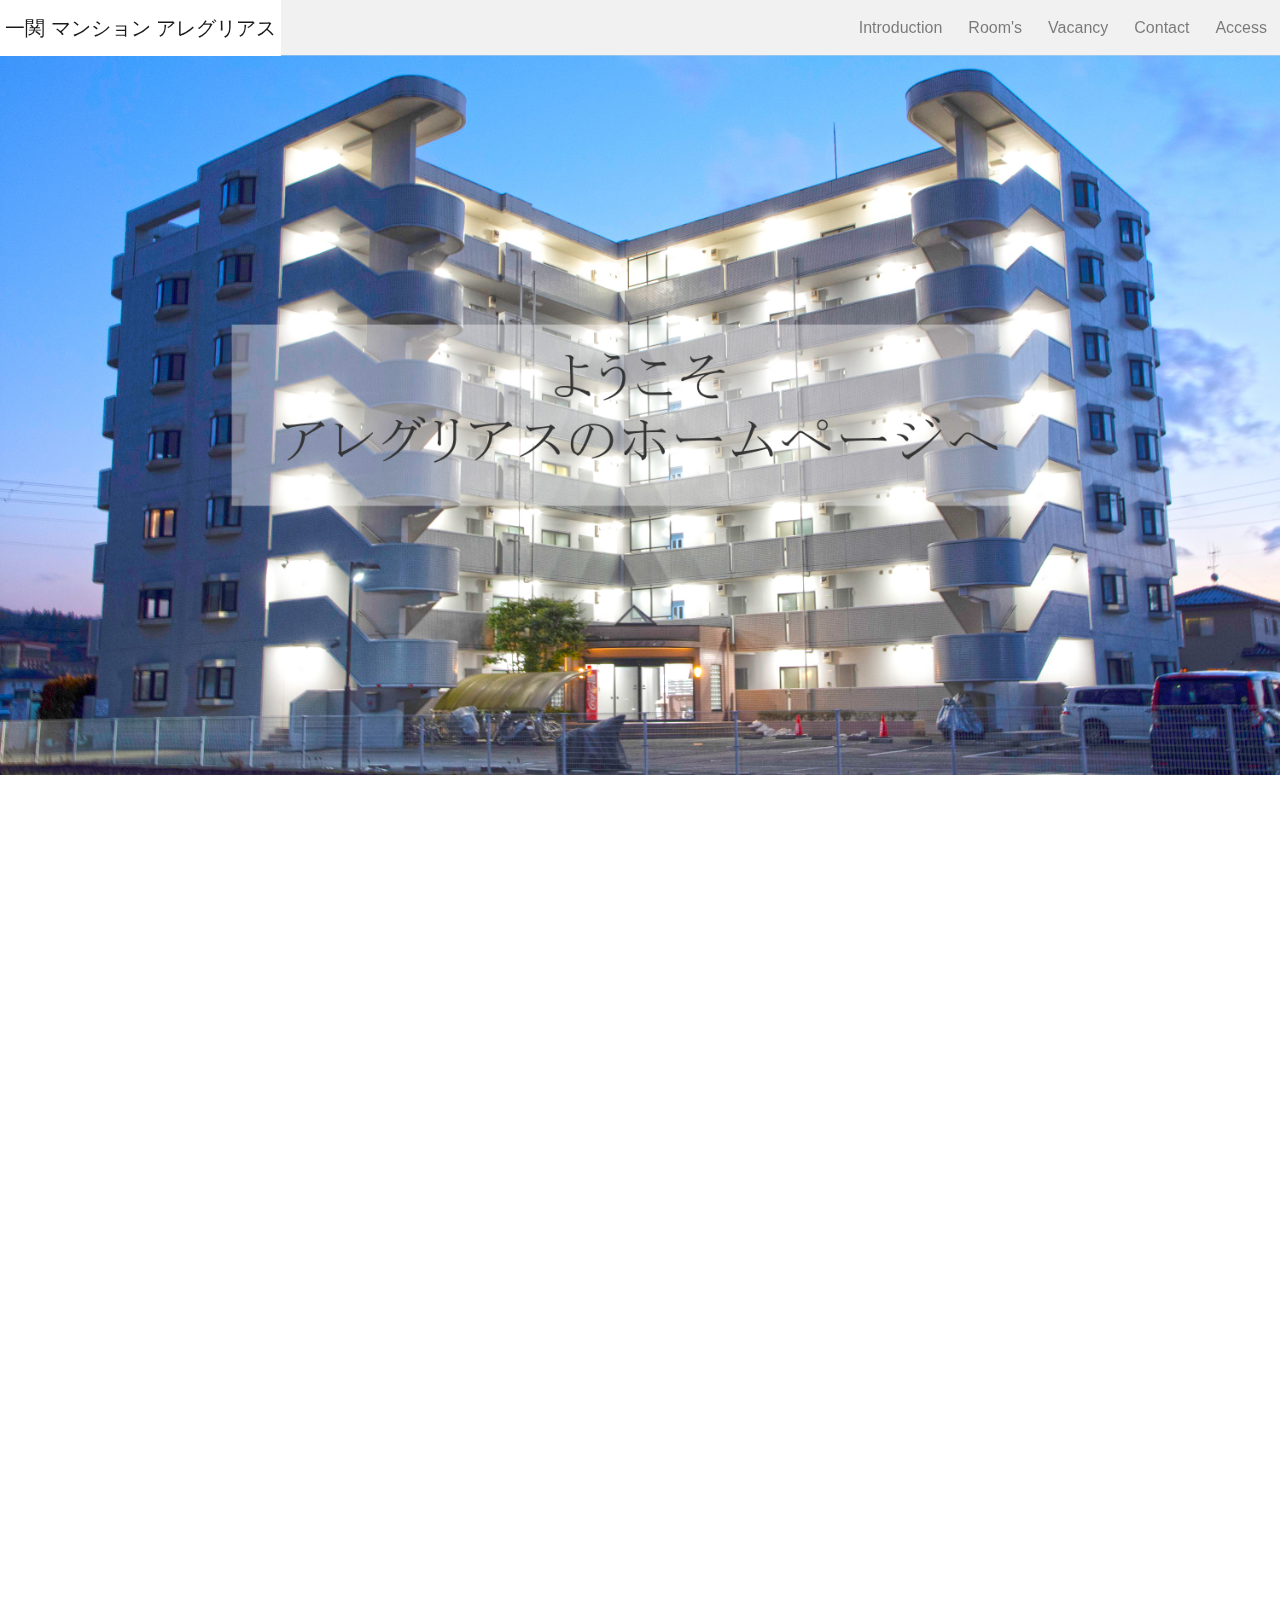
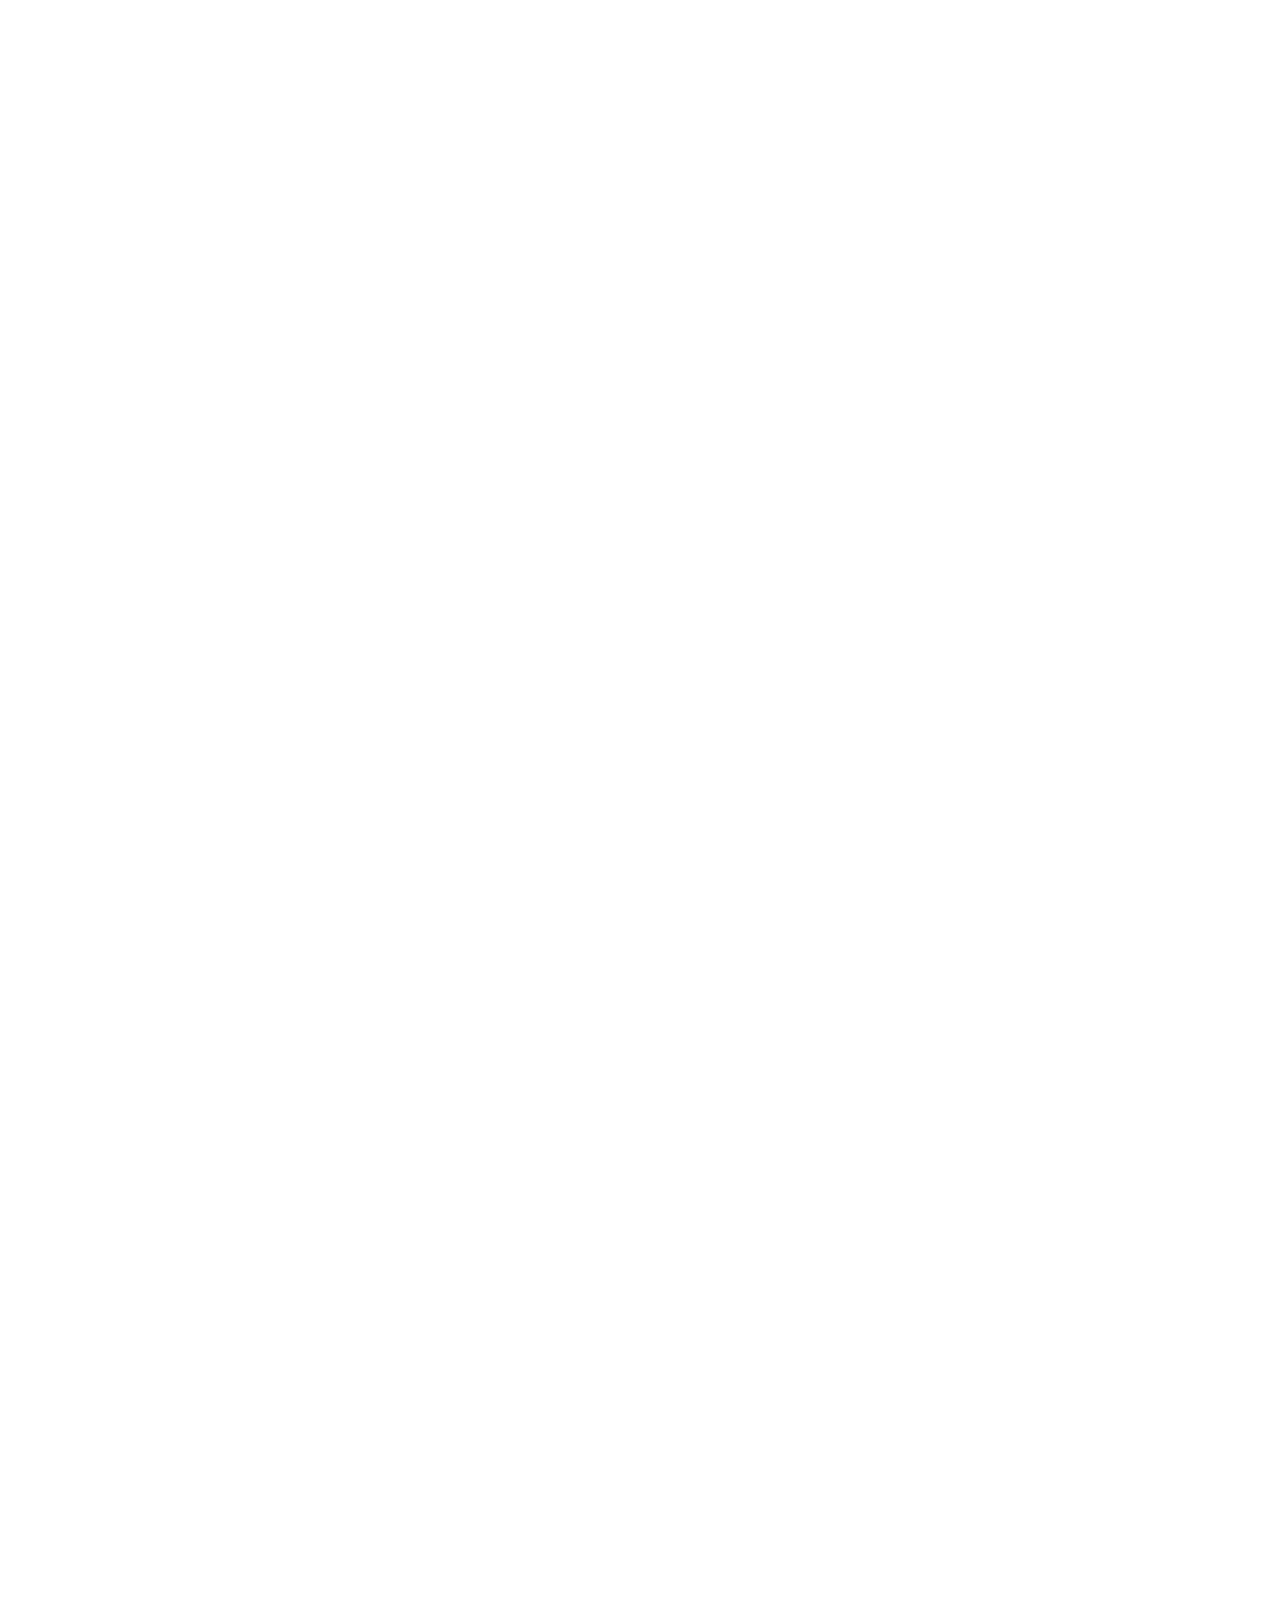
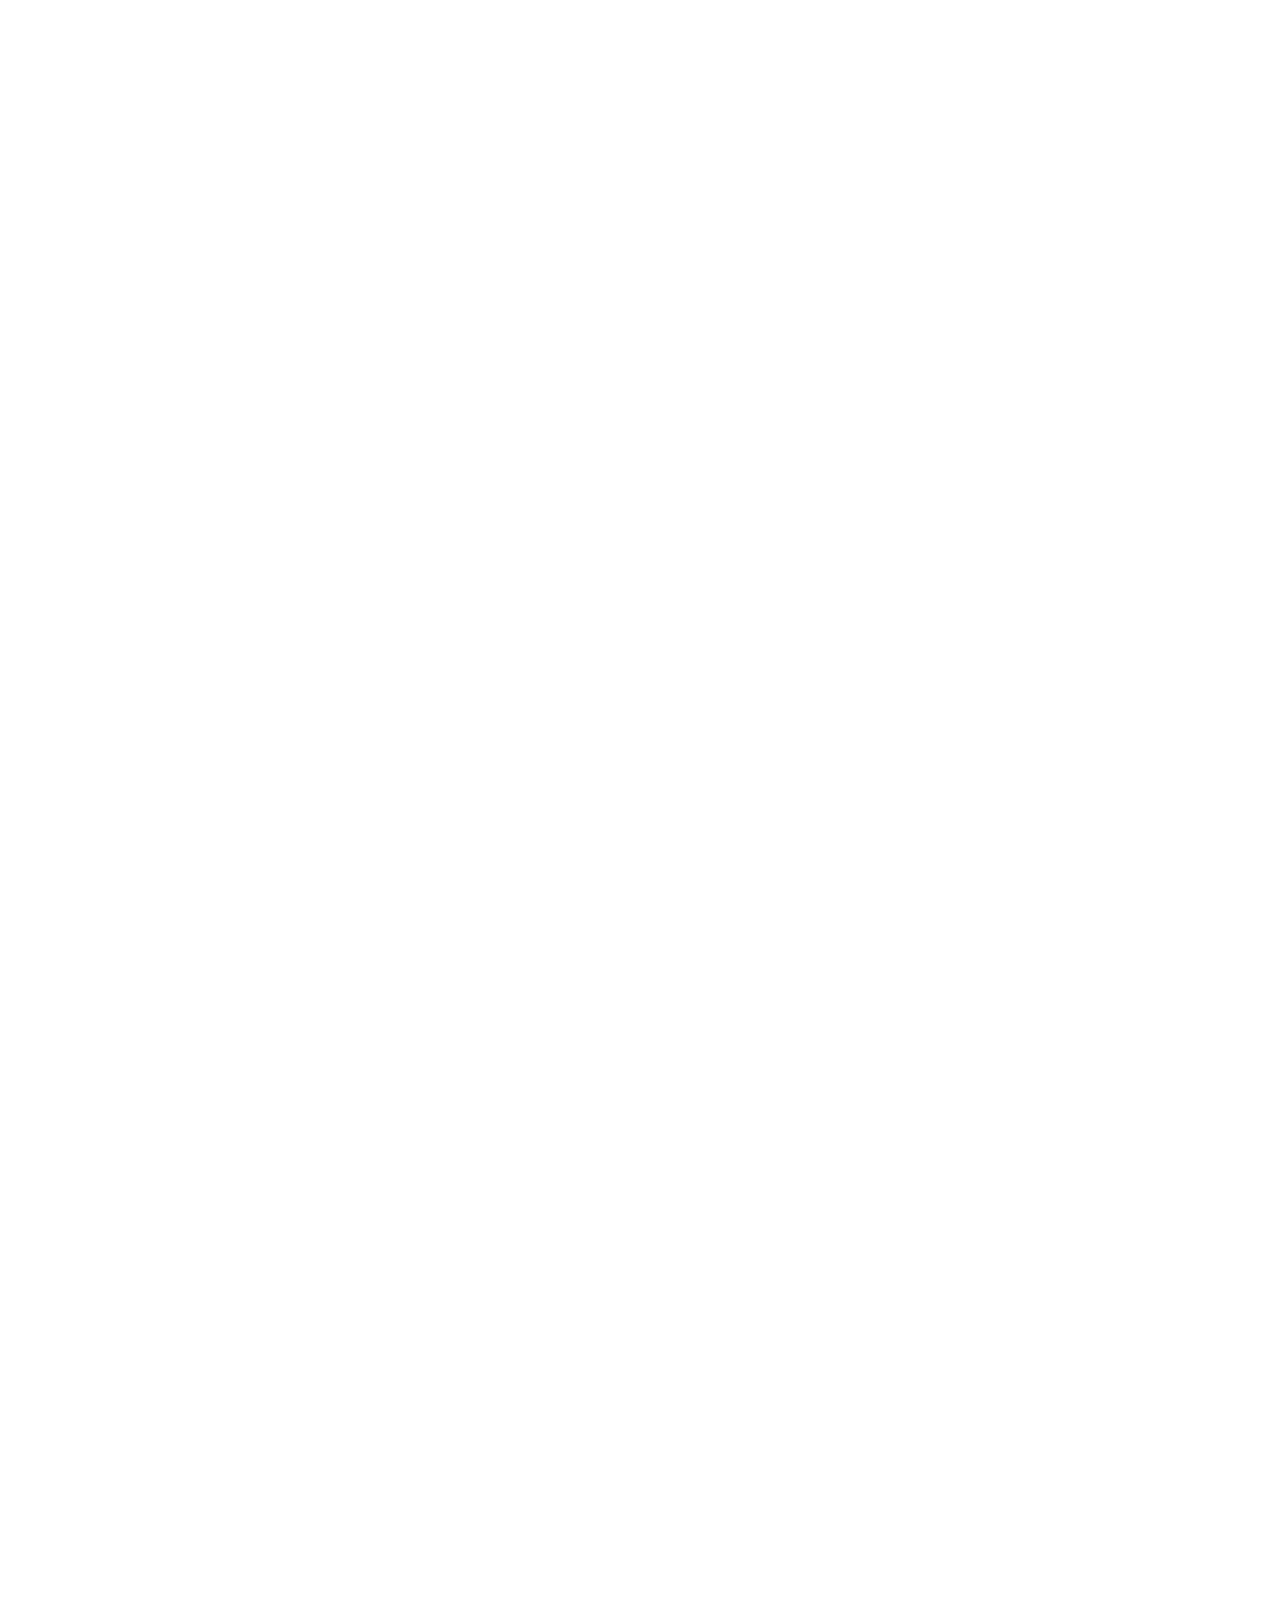
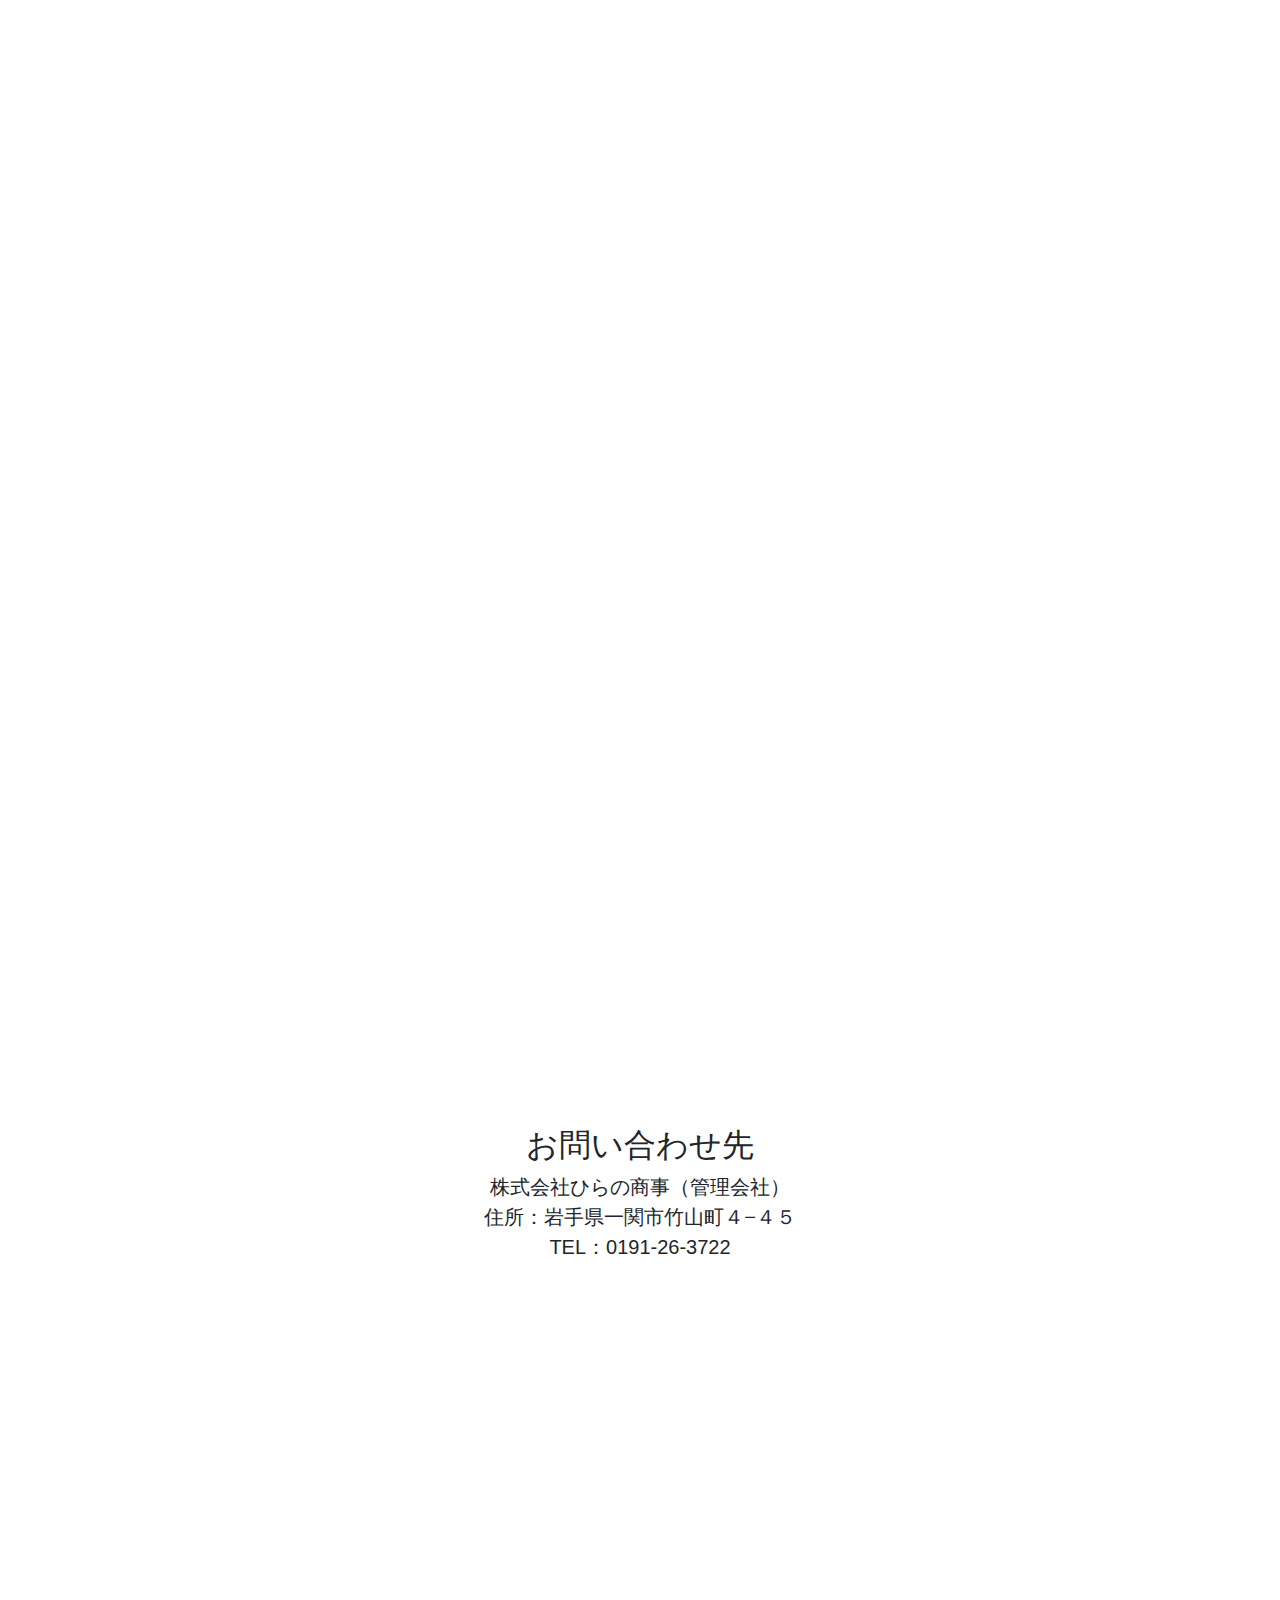
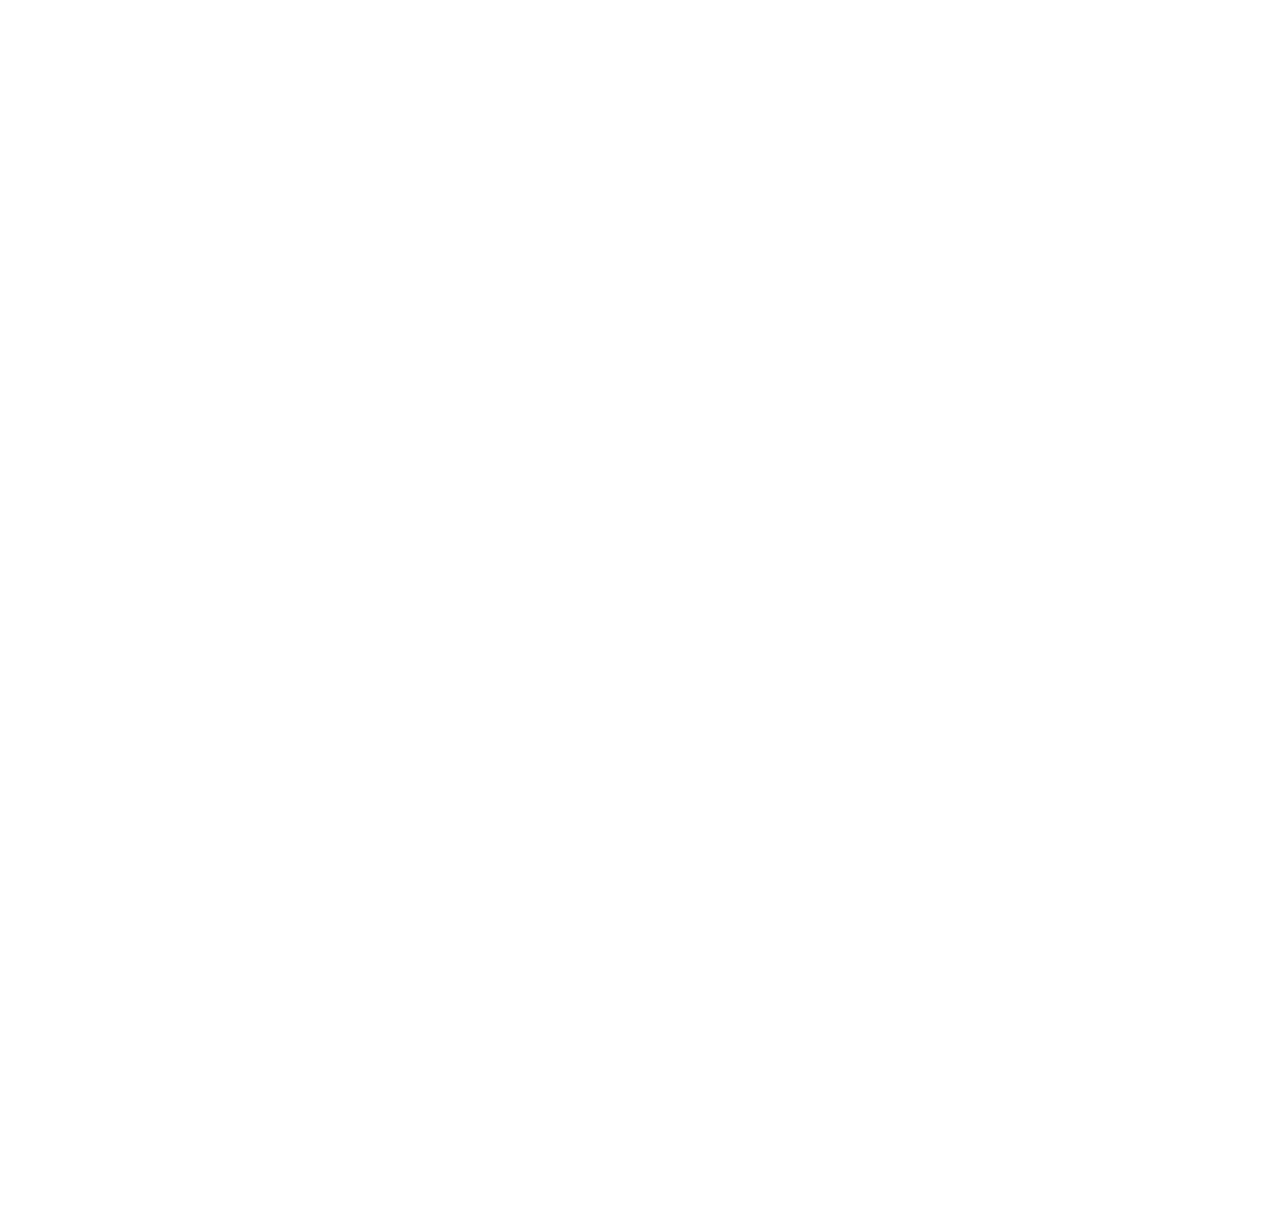
<file: index.html>
<!DOCTYPE html>
<html>
  <head>
    <meta charset="utf-8">
    <meta content="岩手県一関市萩荘になる賃貸マンション『アレグリアス』の公式ホームページです。当マンションの特徴や空室情報などをいち早くお届けします。" name="description">
	<meta name="viewport" content="width=device-width,initial-scale=1">
	<meta http-equiv="X-UA-Compatible" content="IE=edge,chrome=1">
	<link rel="canonical" href="https://ichinoseki.alegrias.takuchan.club/">
    <link rel="stylesheet" href="plugin/bootstrap-4.4.1-dist/css/bootstrap.css">
    <link rel="stylesheet" type="text/css" href="plugin/slick/slick/slick.css"/>
    <link rel="stylesheet" type="text/css" href="plugin/slick/slick/slick-theme.css"/>
    <link rel="stylesheet" href="css/styles.css" media="screen">
    <title>アレグリアスのホームページへようこそ</title>
  </head>
  <body>
	<nav class="navbar navbar-expand-lg navbar-light fixed-top">
		<a class="navbar-brand" href="#top">一関 マンション アレグリアス</a>
		<button class="navbar-toggler" type="button" data-toggle="collapse" data-target="#navbar" aria-controls="navbar" aria-expanded="false" aria-label="ナビゲーションの切替">
		  <span class="navbar-toggler-icon"></span>
		</button>
		<div class="collapse navbar-collapse mr-auto" id="navbar">
		  <ul class="navbar-nav">
			<li class="nav-item">
			  <a class="nav-link" href="#introduction">Introduction</a>
			</li>
			<li class="nav-item">
			  <a class="nav-link" href="#room">Room's</a>
			</li>
			<li class="nav-item">
			  <a class="nav-link" href="#vacancy">Vacancy</a>
			</li>
			<li class="nav-item">
				<a class="nav-link" href="#contact">Contact</a>
			</li>
			<li class="nav-item">
			  <a class="nav-link" href="#access">Access</a>
			</li>
		  </ul>
		 </div>
	  </nav>
	  <div class="js-animation">
		<img src="img/top1-2.jpg" alt="マンションの景色" class="top" id="top">
		  <div class="container">
			  <br>
			  <br>
			  <div class="index-honbun js-animation">
				  <p style="font-weight: bold; font-size: 18px;">アレグリアスは岩手県一関市萩荘にある賃貸マンションです。</p>
				  <br>
				  <h2>NEWS</h2>
				  <br>
			    <iframe src="new.html" height="100" class="col-md-8">
                    インラインフレーム対応ブラウザでご覧いただけます。
                  </iframe>
				  <br>
				  <br>
				  <br>
			  </div>
			  <div class="js-animation">
				  <ul class="top-img-eria">
				   <li><img src="img/genkan1.jpg" alt="マンションの景色" class="top-img"></li>
				   <li><img src="img/top2.jpg" alt="マンションの景色" class="top-img"></li>
				   <li><img src="img/top3.jpg" alt="マンションの景色" class="top-img"></li>
				   <li><img src="img/room1.jpg" alt="マンションの景色" class="top-img"></li>
				   <li><img src="img/room2.jpg" alt="マンションの景色" class="top-img"></li>
				  </ul>
			  </div>
	       </div>
			  <div class="row js-animation">
				   <div class="smart-img">
					   <a href="img/genkan1.jpg" target="_blank" rel="noopener noreferrer"><img src="img/genkan1.jpg" alt="マンションの景色" class="smart-top-img col js-animation"></a>
					   <a href="img/top2.jpg" target="_blank" rel="noopener noreferrer"><img src="img/top2.jpg" alt="マンションの景色" class="smart-top-img col js-animation"></a>
					   <a href="img/top3.jpg" target="_blank" rel="noopener noreferrer"><img src="img/top3.jpg" alt="マンションの景色" class="smart-top-img col js-animation"></a>
					   <a href="img/room1.jpg" target="_blank" rel="noopener noreferrer"><img src="img/room1.jpg" alt="マンションの景色" class="smart-top-img col js-animation"></a>
					   <a href="img/room2.jpg" target="_blank" rel="noopener noreferrer"><img src="img/room2.jpg" alt="マンションの景色" class="smart-top-img col js-animation"></a>
				   </div>
			  </div>
		  </div>
		  <br>
		  <br>
		  <div class="container tokutyou js-animation" id="introduction">
			  <div class="index-honbun">
				<h1>Introduction</h1>
				<br>
				<p class="col-12">当マンションは全室オール電化住宅となっております。<br>７階は特別仕様ルームにつき、バルコニー付きです。</p>
			  </div>
			  <br>
			  <div class="row js-animation">
				  <div class="setubi col-12">
					  <div class="gomi-station gomi col-lg-6">
						<img src="img/gomi.jpg" alt="ゴミステーション" class="gomi-img js-animation">
						<p class="">ゴミステーション完備。<br>当マンション専用のゴミステーションが御座います。<br>曜日を守ってご利用下さいませ。</p>			  	
					  </div>
					  <div class="camera gomi col-lg-6">
						<img src="img/camera.jpg" alt="防犯カメラ" class="gomi-img js-animation">
						<p class="">当マンションでは駐車場と玄関回りに防犯カメラを備えてあります。<br>二輪車の置き場も備えており、オートバイの持ち込みも安心です。</p>
					  </div>
				  </div>
			  </div>
			  <br>
			  <br>
			  <br>
			  <div class="row js-animation">
				  <div class="dog-about">
					  <div class="col-lg-6">
						  <div class="dogs">
							<img src="img/bon.jpg" alt="ヨークシャテリア" class="col-lg-6 dog js-animation">
							<img src="img/hima.jpg" alt="ヨークシャテリア" class="col-lg-6 dog js-animation">			  	
						  </div>
					  </div>
					  <div class="dog-setumei col-lg-6 js-animation">
						<br>
						<p>当マンションは一部ペットを認可してます。<br>ご相談頂いたうえで判断しますので、<br>お気軽にお問い合わせ下さい。<br><br>※犬は体重５キロ程度までとしています。<br>大型犬は不可です。<br>（盲導犬・聴導犬は除く）</p>
						<br>
						<a href="#contact">お問合せはコチラへお願いします。</a>
					  </div>      	
				  </div>
			  <br>
			  </div>
		  </div>
		  <br>
		  <br>
		  <br>
		  <div class="container js-animation" id="room">
			<h1>Room's</h1>
			<br>
			<div class="madori-honbun">
			  <div class="row">
				<h2 class="col-12">１階から６階の間取り</h2>
				<br>
				<br>
				<br>
				<p class="col">※１０３号室は設備の都合上、他の３タイプとは間取りが変わります。</p>
				<br>
				<br>
				<a href="img/madori1.jpg" target="_blank" ><img src="img/madori1.jpg" alt="図面" class="col js-animation"></a>
					<table class="js-animation col-12">
					  <thead>
						<tr>				  
						  <th>１タイプ</th>
						  <th>２タイプ</th>
						  <th>３タイプ</th>
						  <th>４タイプ</th>
						  <th>５タイプ</th>
						  <th>６タイプ</th>
						  <th>７タイプ</th>
						</tr>
					  </thead>
					  <tbody>
						<tr>
						  <td>2DK</td>
						  <td>2DK</td>
						  <td>2DK</td>
						  <td>3DK</td>
						  <td>1room</td>
						  <td>2DK</td>
						  <td>2DK</td>
						</tr>
						<tr>
						  <td>101,201,301,<br>401,501,601</td>
						  <td>102,202,302,<br>402,502,602</td>
						  <td>203,303,<br>403,503,603</td>
						  <td>104,204,304,<br>404,504,604</td>
						  <td>105,205,305,<br>405,505,605</td>
						  <td>106,206,306,<br>406,506,606</td>
						  <td>107,207,307,<br>407,507,607</td>
						</tr>
					  </tbody>
				  </table>
			  </div>
			  <br>
			  <br>
			  <br>
			  <br>
			  <div class="row js-animation">
				<h2 class="col-12">７階の間取り</h2>
				<br>
				<br>
				<p class="col-12">７階は４部屋のみの特別仕様室です。全室ルーフバルコニー付きとなっております。</p>
				<a href="img/madori2.jpg" target="_blank" ><img src="img/madori2.jpg" alt="図面" class="col js-animation"></a>
					<table class="js-animation col-12">
					  <thead>
						<tr>
						  <th>７０１</th>
						  <th>７０２</th>
						  <th>７０３</th>
						  <th>７０４</th>
						</tr>
					  </thead>
					  <tbody>
						<tr>
						  <td>3LDK</td>
						  <td>3LDK</td>
						  <td>1LDK</td>
						  <td>2LDK</td>
						</tr>
					  </tbody>
					</table>	  	
			    </div>
				<br>
				<div class="balcony js-animation">
					<h2 class="col-12">ルーフバルコニー</h2>
					  <p class="col-12">７階のルーフバルコ二ーのサンプル写真です。<br>（こちらは７０２号室になります。）</p>
					  <p class="col-12">７０１号室では夏祭りの花火が特等席で見れます。</p>  
					<div class="">
					  <ul class="balcony-img-eria">
					   <li><img src="img/balcony1.jpg" alt="バルコニーの景色" class="top-img js-animation"></li>
					   <li><img src="img/balcony2.jpg" alt="バルコニーの景色" class="top-img js-animation"></li>
					   <li><img src="img/balcony3.jpg" alt="バルコニーの景色" class="top-img js-animation"></li>
					   <li><img src="img/balcony4.jpg" alt="バルコニーの景色" class="top-img js-animation"></li>
					  </ul>
					</div>
					<div class="row js-animation">
						<div class="smart-img">
						   <a href="img/balcony1.jpg" target="_blank"><img src="img/balcony1.jpg" alt="バルコニーの景色" class="smart-top-img col js-animation"></a>
						   <a href="img/balcony2.jpg" target="_blank"><img src="img/balcony2.jpg" alt="バルコニーの景色" class="smart-top-img col js-animation"></a>
						   <a href="img/balcony3.jpg" target="_blank"><img src="img/balcony3.jpg" alt="バルコニーの景色" class="smart-top-img col js-animation"></a>
						   <a href="img/balcony4.jpg" target="_blank"><img src="img/balcony4.jpg" alt="バルコニーの景色" class="smart-top-img col js-animation"></a>
						</div>			
					</div>	  	    	
				</div>
		  </div>
		  <br>
		  <br>
		  </div>
		  <div class="row">			  
		  </div>
			<div class="contact">
				<h1 id="contact" class="js-animation">Contact</h1>
				<h2>お問い合わせ先</h2>
				<p class="hirano-renraku">株式会社ひらの商事（管理会社）<br>住所：岩手県一関市竹山町４−４５<br>TEL：0191-26-3722</p><br><br>
			</div>
		  <div class="container kuusitu-honbun js-animation" id="vacancy">
			   <div class="row">
				<h1 class="col-12">空室情報</h1>
				<p class="col-12">提携先不動産サイトへのリンクです。</p>
				<br>
				<br>
				<br>
				   <div class="link js-animation">
					 <div class="fudousan-link">
						<a href="https://www.apamanshop.com/" target="_blank"><img src="img/apaman.png" alt="アパマンショップ" class="fudousan-img js-animation"></a><br>
						<a href="https://www.athome.co.jp/" target="_blank"><img src="img/athome.png" alt="アットホーム" class="fudousan-img js-animation"></a><br>
						<a href="https://www.homes.co.jp/" target="_blank"><img src="img/lifullhomes.png" alt="ライフルホームズ" class="fudousan-img js-animation"></a><br>
					 </div>
					 <div class="fudousan-link">
						<a href="https://suumo.jp/tohoku/" target="_blank"><img src="img/suumo.png" alt="スーモ" class="fudousan-img js-animation"></a><br>
						<a href="https://smocca.jp/" target="_blank"><img src="img/sumokka.jpg" alt="スモッカ" class="fudousan-img js-animation"></a><br>
					</div>
				  </div>  
			   </div>
			   <br>
			   <br>
			<div class="map col js-animation" id="access">
			 <h1>Access</h1>
			 <div class="col-12 hirano">
				<p>物件住所：岩手県一関市萩荘字下中田６０<br>マンション名：アレグリアス</p>
				<p>一関駅から３０００ｍ<br>一関修紅短大まで８００ｍ<br>徒歩１０分圏内スーパー有り<br>徒歩１５分圏内に信用銀行有り</p>
			<br>
				<iframe src="https://www.google.com/maps/embed?pb=!1m18!1m12!1m3!1d4279.710290384628!2d141.10796870311546!3d38.918671010572325!2m3!1f0!2f0!3f0!3m2!1i1024!2i768!4f13.1!3m3!1m2!1s0x5f88da7144648fb5%3A0x9b8f12ff4a9f2b4b!2z44CSMDIxLTA5MDIg5bKp5omL55yM5LiA6Zai5biC6JCp6I2Y5LiL5Lit55Sw77yW77yQ!5e0!3m2!1sja!2sjp!4v1579848519448!5m2!1sja!2sjp" width="600" height="450" frameborder="0" style="border:0;" allowfullscreen="" class="map"></iframe>		 	
				<br>
				<br>
			 </div>
			</div>
			<br>
			<br>	
		  </div>
	  <footer class="js-animation">
		<p>岩手県一関市萩荘字下中田６０</p>
		<p>賃貸マンション  アレグリアス</p>
		<p>copyright © alegrias</p>
	  </footer>
	  <script src="js/jquery-3.1.0.min.js"></script>
     <script src="plugin/bootstrap-4.4.1-dist/js/bootstrap.bundle.js"></script>
      <script src="plugin/slick/slick/slick.min.js"></script>
	  <script src="js/main.js"></script>
	  <noscript>
	  <style>
	  .js-animation {
		opacity: 1;
		visibility: visible;
		transform: translateY(0px);
	  }
	  </style>
      </noscript>
	</body>
</html>
</file>
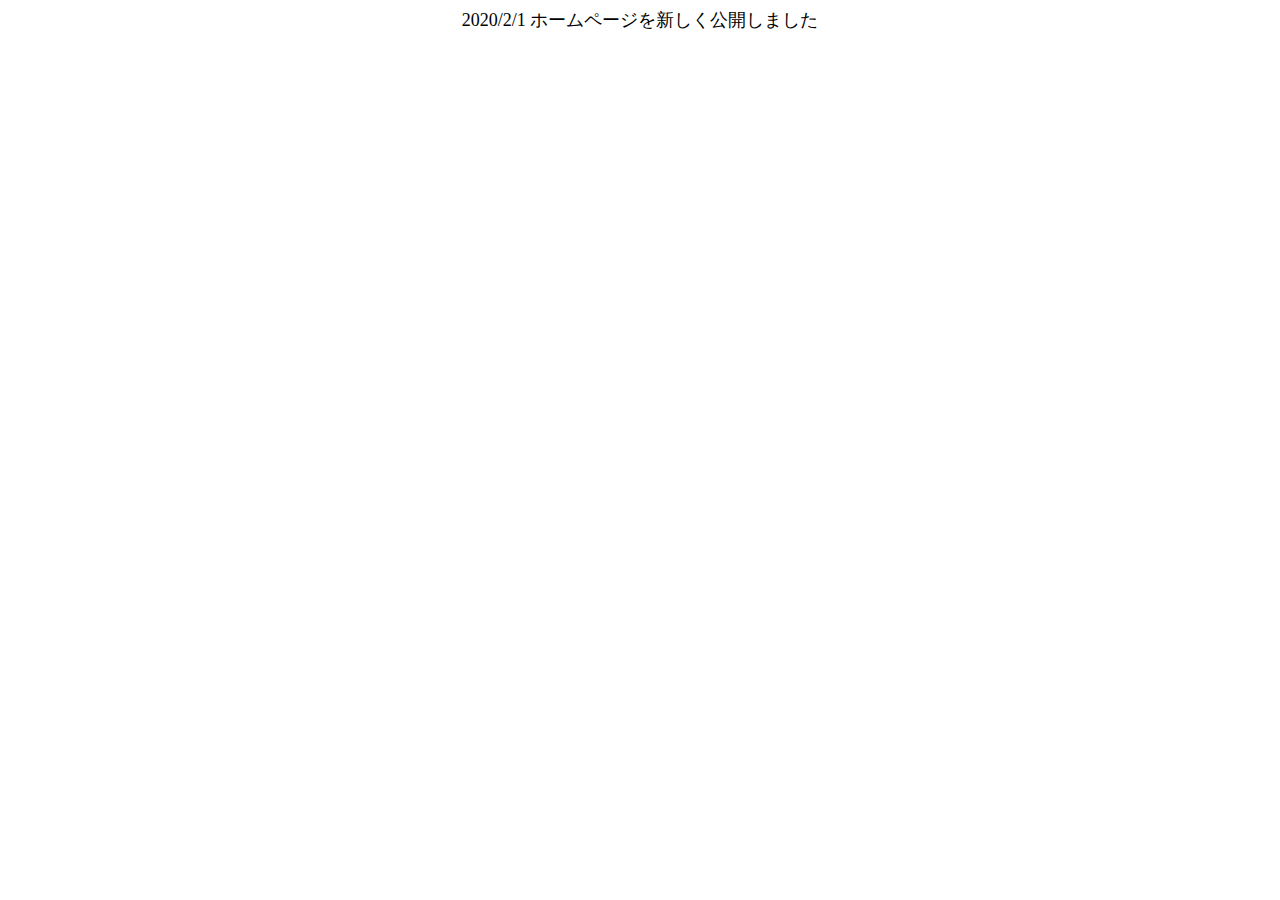
<file: new.html>
<html>
 <head>
 <meta http-equiv="Content-Type" content="text/html; charset=utf-8">
 <title>新着情報</title>
 </head>
 <body>
 <p style="text-align: center; font-size: 18px;">2020/2/1 ホームページを新しく公開しました</p>
 </body>
 </html>
</file>
<file: css/styles.css>
@charset "utf-8";
/*あにめ*/
.js-animation {
  opacity: 0;
  visibility: hidden;
  transform: translateY(40px);
  transition: all 1s;
}

.js-animation.is-show {
  opacity: 1;
  visibility: visible;
  transform: translateY(0px);
}

/*基本*/
body {
	padding-top: 55px;
	font-family: 'Sawarabi Mincho', sans-serif;
}

h1 {
	text-decoration: underline;
	font-family:"Yu Gothic", "游ゴシック", YuGothic, "游ゴシック体";
	text-align: center;
}

.fixed-top {
	background-color: rgba(220,220,220,0.4);
	padding: 0;
}

.navbar-nav {
	margin-left: auto;
	margin-right: 0;
}

.nav-item {
	padding: 7px 5px;
}

.nav-item:hover {
	background-color: white;
    transition: background-color .6s linear;
}

.navbar-brand {
	padding: 13px 5px;
}

.navbar-brand:hover {
	background-color: white;
	transition: background-color .6s linear;
}

img {
	margin: 5px;
}

li {
	list-style: none;
}
/*top*/
.top {
    width: 100vw;
	height: auto;
	margin: 0;
}

.index-honbun {
	text-align: center;
}

.top-img-eria {
	text-align: center;
}

.smart-img {
	display: none;
}

.smart-top-img {
	width: 500px;
	height: auto;
}

.top-img {
	height: 80vh;
	width: auto;
	margin: 0 auto;
}

/*Introduction*/
.tokutyou {
	text-align: center;
}

.setubi {
	display: flex;
	text-align: center;
}

.gomi {
	text-align: center;
}

.gomi-img {
    max-width: 400px;
	height: auto;
}

table{
  border-collapse:separate;
  border-spacing: 0;
	table-layout: auto;
}

table th:first-child{
  border-radius: 5px 0 0 0;
}

table th:last-child{
  border-radius: 0 5px 0 0;
  border-right: 1px solid #3c6690;
}

table th{
  text-align: center;
  color:white;
  background: linear-gradient(#829ebc,#225588);
  border-left: 1px solid #3c6690;
  border-top: 1px solid #3c6690;
  border-bottom: 1px solid #3c6690;
  box-shadow: 0px 1px 1px rgba(255,255,255,0.3) inset;
/*  width: 25%;*/
  padding: 10px 0;
}

table td{
  text-align: center;
  border-left: 1px solid #a8b7c5;
  border-bottom: 1px solid #a8b7c5;
  border-top:none;
  box-shadow: 0px -3px 5px 1px #eee inset;
/*  width: 25%;*/
  padding: 10px 0;
}

table td:last-child{
  border-right: 1px solid #a8b7c5;
}

table tr:last-child td:first-child {
  border-radius: 0 0 0 5px;
}

table tr:last-child td:last-child {
  border-radius: 0 0 5px 0;
}
.dog {
	max-width: 250px;
	max-height: 250px;
	width: auto;
	height: auto;
    padding: 0;
	border-radius: 10px;
	
	-webkit-box-sizing: border-box;
    -moz-box-sizing: border-box;
    box-sizing: border-box;
    -webkit-transition: all .3s;
    transition: all .3s;
	margin: 10px;
}

.dog:hover {
    -webkit-transform: translateY(-5px);
    -ms-transform: translateY(-5px);
    transform: translateY(-5px);
	box-shadow: 4px 4px 15px gray;
}

.dog-about {
	display: flex;
	margin: 0 auto;
}

.dogs {
	display: flex;
}

.dog-setumei {
	text-align: right;
}

/*room's*/
.madori-honbun {
	text-align: center;
}


/*
.balcony {
	background-color: oldlace;
}
*/

/*vacancy*/
.kuusitu-honbun {
	text-align: center;
}

/*link*/
.link {
	display: block;
	margin: 0 auto;
}

.fudousan-link {
	display: flex;
	text-align: center;
	margin: 0 auto;
}

.fudousan-img {
	max-width: 200px;
	height: auto;
}

/*contact*/
.hirano {
	text-align: center;
}

.hirano-renraku {
	font-size: 20px;
}

.map {
	text-align: center;
/*	background-color: aliceblue;*/
}

.contact {
	text-align: center;;
}

/*フッター*/
footer {
	text-align: center;
	background-color: lightgray;
	margin: 0;
	padding: 0;
}

footer p {
	margin: 0;
}


@media screen and (max-width:1000px) {
	.fixed-top {
		background-color: white;
	}
	
	.smart-img {
		display: block;
		text-align: center;
	}
	
	.top-img-eria, .balcony-img-eria {
		display: none;
	}
	
	.setubi {
		display: block;
	}
	
	.dog-about {
		display: block;
	}
	
	.dog-setumei {
	text-align: center;
    }
	
	.dogs {
		display: block;
	}
	
	.dog {
		max-width: 500px;
		height: auto;
	}
	.link {
		display: block;
	}
}

@media screen and (max-width:600px) {
	.fudousan-link {
		display: block;
		margin: 0 auto;
	}
}
</file>
